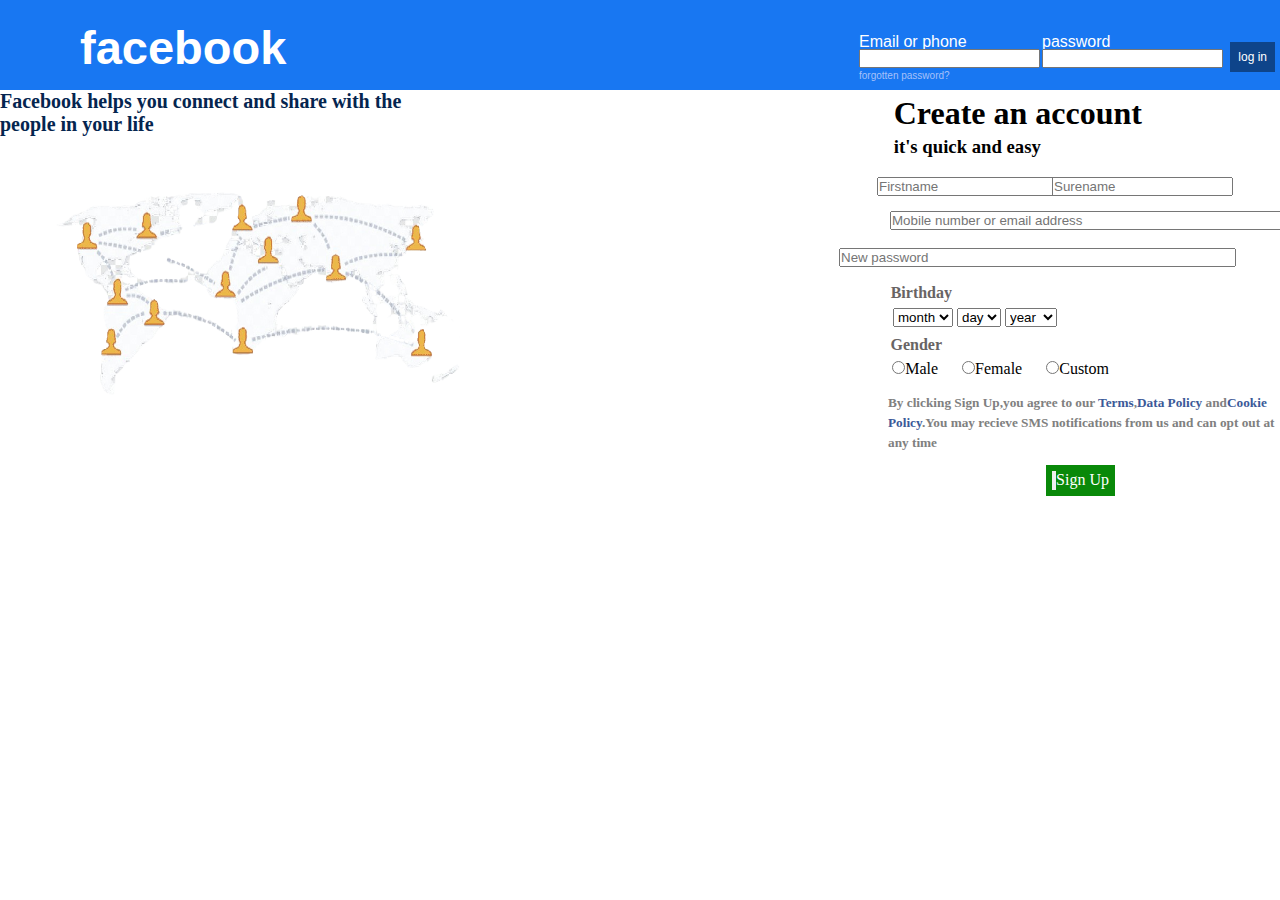
<file: index.html>
<!DOCTYPE html>
<html lang="en">
<head>
    <meta charset="UTF-8">
    <meta name="viewport" content="width=device-width, initial-scale=1.0">
    <title>facebook</title>
    <link rel="stylesheet" href="./style.css">
</head>
<body>
     <div id="header">
        <h1 class="c1">facebook</h1>
     </div>
     <div id="d1">
        <table>
            <tr>
                <td>Email or phone</td><br>
                <td>password</td><br>
            </tr> 
            <tr class="c2">
                <td><input type="text" name="" id=""></td>
                <td><input type="text" name="" id=""></td>
            </tr>
            <tr class="c3">
                <td>forgotten password?</td>
            </tr>
        </table>
     </div>
     <div id="d2">
        <input class="login" type="button" value="log in">
     </div>
     <h1 id="d3">Facebook helps you connect and share with the <br> 
        people in your life
     </h1>
     <img class="logo" src="./fblogo1.png">
     <form id="d4">
        <h1>Create an account</h1>
        <h3>it's quick and easy</h3>
        </form>
     <form>
     <div id="d5">
        <input type="text" placeholder="Firstname">
     </div>
        <div id="d6">
            <input type="text" placeholder="Surename">
        </div>
        <div id="d7">
            <input type="text" placeholder="Mobile number or email address" size="47px">
        </div>
        <div id="d8">
            <input type="text" placeholder="New password" size="47">
        </div>
     <div>
        <p id="birthday"><b>Birthday</b></p>
        <div id="birthdate">
        <select name="" id="month">
            <option>month</option>
            <option>jan</option>
            <option>feb</option>
            <option>march</option>
        </select>
        <select name="" id="day">
            <option>day</option>
            <option>5</option>
            <option>6</option>
            <option>7</option>
        </select>
        <select name="" id="year">
            <option>year</option>
            <option>2000</option>
            <option>2001</option>
            <option>2002</option>
        </select>
        </div>
        </form>
        <p id="Gender"><B>Gender</B></p>
        <div id="d9">
    <input type="radio" id="">Male
    <input type="radio" id="">Female
    <input type="radio" id="">Custom
</div>
<div id="d10">
    <h5>By clicking Sign Up,you agree to our <a href="link">Terms</a>,<a href="link">Data Policy</a>
    and<a href="link">Cookie Policy</a>.You may recieve SMS notifications from us and can opt 
out at any time</h5>
</div>
<div id="d11">
    <input type="button" size="300px">Sign Up
</div>
</body>
</html>
</file>
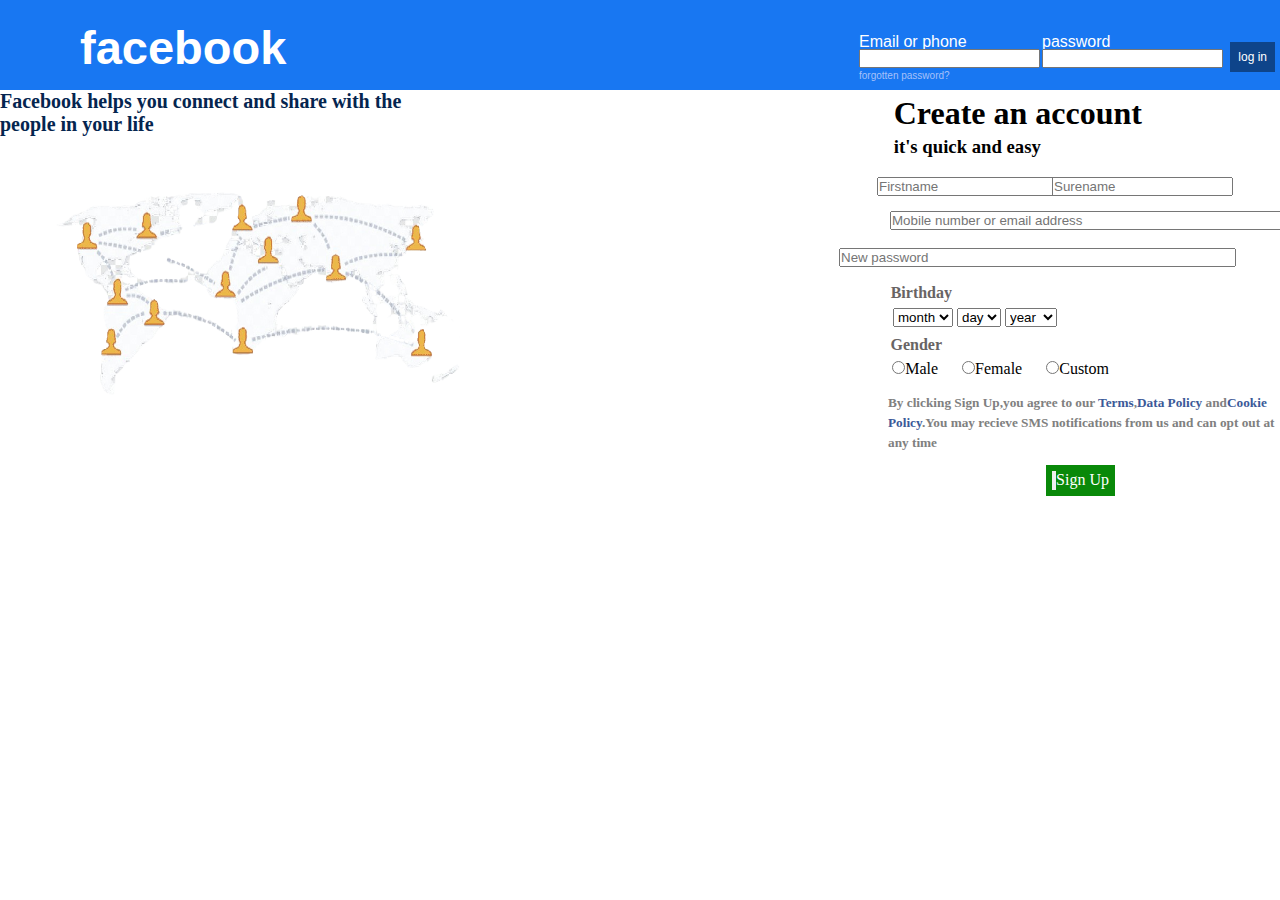
<file: csswork.html>
<!DOCTYPE html>
<html lang="en">
<head>
    <meta charset="UTF-8">
    <meta name="viewport" content="width=device-width, initial-scale=1.0">
    <title>facebook</title>
    <link rel="stylesheet" href="./style.css">
</head>
<body>
     <div id="header">
        <h1 class="c1">facebook</h1>
     </div>
     <div id="d1">
        <table>
            <tr>
                <td>Email or phone</td><br>
                <td>password</td><br>
            </tr> 
            <tr class="c2">
                <td><input type="text" name="" id=""></td>
                <td><input type="text" name="" id=""></td>
            </tr>
            <tr class="c3">
                <td>forgotten password?</td>
            </tr>
        </table>
     </div>
     <div id="d2">
        <input class="login" type="button" value="log in">
     </div>
     <h1 id="d3">Facebook helps you connect and share with the <br> 
        people in your life
     </h1>
     <img class="logo" src="./fblogo1.png">
     <form id="d4">
        <h1>Create an account</h1>
        <h3>it's quick and easy</h3>
        </form>
     <form>
     <div id="d5">
        <input type="text" placeholder="Firstname">
     </div>
        <div id="d6">
            <input type="text" placeholder="Surename">
        </div>
        <div id="d7">
            <input type="text" placeholder="Mobile number or email address" size="47px">
        </div>
        <div id="d8">
            <input type="text" placeholder="New password" size="47">
        </div>
     <div>
        <p id="birthday"><b>Birthday</b></p>
        <div id="birthdate">
        <select name="" id="month">
            <option>month</option>
            <option>jan</option>
            <option>feb</option>
            <option>march</option>
        </select>
        <select name="" id="day">
            <option>day</option>
            <option>5</option>
            <option>6</option>
            <option>7</option>
        </select>
        <select name="" id="year">
            <option>year</option>
            <option>2000</option>
            <option>2001</option>
            <option>2002</option>
        </select>
        </div>
        </form>
        <p id="Gender"><B>Gender</B></p>
        <div id="d9">
    <input type="radio" id="">Male
    <input type="radio" id="">Female
    <input type="radio" id="">Custom
</div>
<div id="d10">
    <h5>By clicking Sign Up,you agree to our <a href="link">Terms</a>,<a href="link">Data Policy</a>
    and<a href="link">Cookie Policy</a>.You may recieve SMS notifications from us and can opt 
out at any time</h5>
</div>
<div id="d11">
    <input type="button" size="300px">Sign Up
</div>
</body>
</html>
</file>
<file: style.css>
*{
    padding: 0px;
    margin: 0px;
    box-sizing: border-box;
}
#header{
    background-color:#1877F2 ;
    height: 90px;
}
.c1{
    color: white;
    font-family: Arial, Helvetica, sans-serif;
    font-size: 47px;
    position: relative;
    top: 20px;
    left: 80px;
}
#d1{
    font-family: Arial, Helvetica, sans-serif;
    position: absolute;
    top: 12px;
    right: 55px;
    color: white;
    line-height: 11px;
    column-gap: 10px;
}
.c3{
    color: rgb(167, 193, 249);
    font-size: 10px;
    top: 10px;
}
.login{
    background-color: #0e448a;
    border: rgb(3, 38, 103);
    color: white;
    padding: 8px;
    text-align: center;
    font-size: 12px;
    position: absolute;
    top: 42px;
    right: 5px;

}
#d3{
    color: #05254f;
    font-size:20px ;
    right: 10px;

}
.logo{
    padding: 50px;
    position: absolute;
    height: 320px;
    width: 545px;

}
#d4{position: absolute;
top: 97px;
right: 138px;
color: black;
line-height: 33px;
}
#d5{
    position: absolute;
    margin-top: 30px;
    right: 211px;
    padding: 11px;
    border-radius: 5px;

}
#d6{
    position: absolute;
    margin-top: 31px;
    right: 37px;
    padding: 10px;
    border-radius: 5px;
}
#d7{
    position: absolute;
    margin-top: 65px;
    right: 100px;
    padding: 10px;
    width: 300px;
}
#d8{
    position: absolute;
    margin-top: 102px;
    right: 34px;
    padding: 10px;
    border-radius: 5px;
}
#birthday{
    position: absolute;
    color: rgb(104, 100, 100);
    top: 284px;
    right: 328px;
}
#birthdate{
    position: absolute;
    margin-top: 172px;
    right: 223px;
}
#Gender{
    position: absolute;
    color: rgb(104, 100, 100); 
    top: 336px;
    right:338px ;
}
#d9{
    position: absolute;
    top: 360px;
    right: 171px;
    word-spacing: 20px;
}
#d10{
    width: 400px;
    position: absolute;
    top: 393px;
    right: -8px;
    line-height: 20px;
    color: gray;
}
a{
    text-decoration:  none ;
    color: #3b5998;
}
#d11{
    background-color: rgb(9, 137, 9);
    color: white;
    padding: 6px;
    font-size: 16px;
    position: absolute;
    top: 465px;
    right: 165px;
}
</file>
